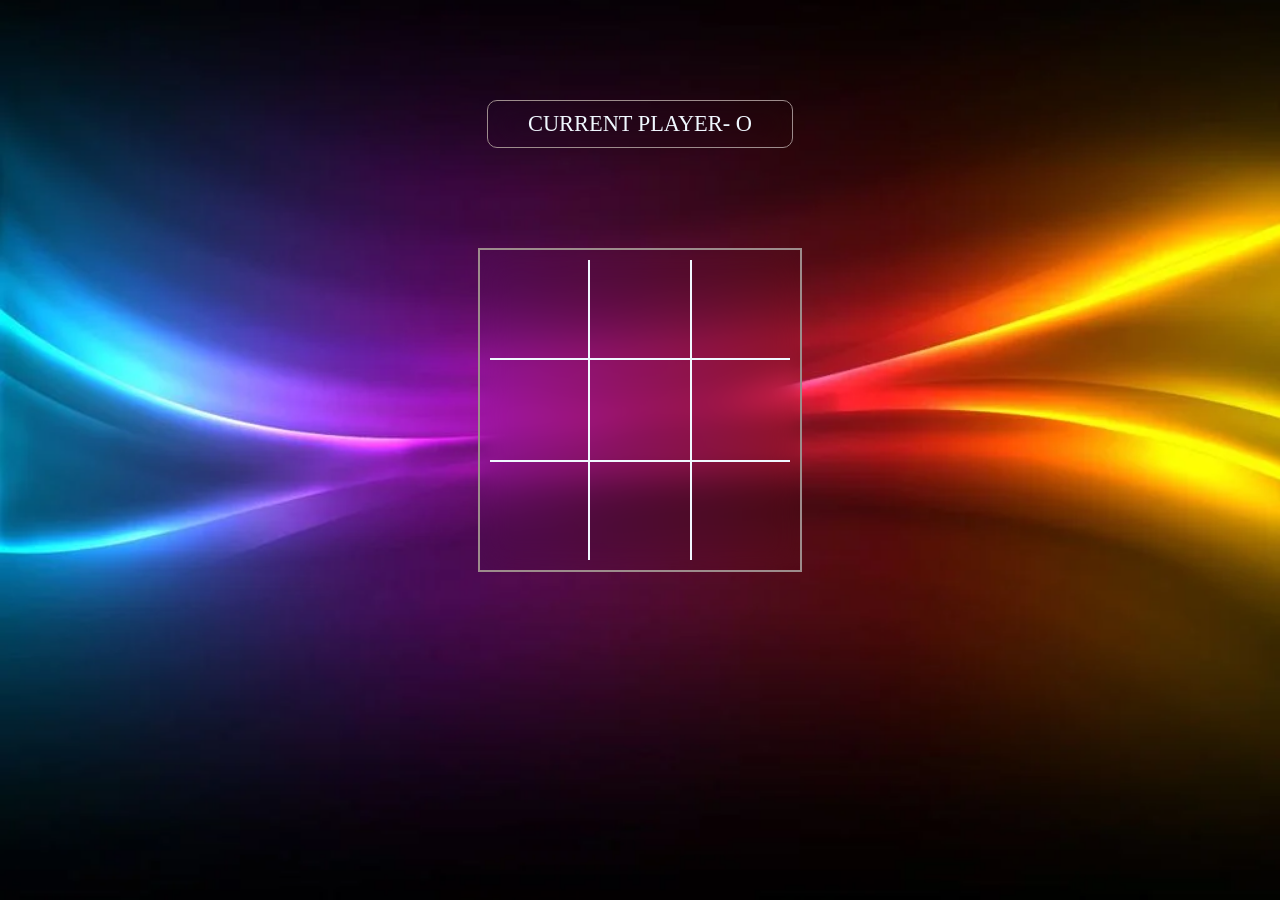
<file: index.html>
<!DOCTYPE html>
<html lang="en">
<head>
    <meta charset="UTF-8">
    <meta http-equiv="X-UA-Compatible" content="IE=edge">
    <meta name="viewport" content="width=device-width, initial-scale=1.0">
    <title>Document</title>

    <link rel="stylesheet" href="p3.css">
    
</head>
<body>
    <div class="wrapper">

        <div class="heading"></div>

        <div class="gameplay">
            <div class="box box1"></div>
            <div class="box box2"></div>
            <div class="box box3"></div>
            <div class="box box4"></div>
            <div class="box box5"></div>
            <div class="box box6"></div>
            <div class="box box7"></div>
            <div class="box box8"></div>
            <div class="box box9"></div>
        </div>
        
        
        <div>
            <button class="new-game">NEW GANE</button>
        </div>
    </div>


    <!-- <script src="p3.js"></script> -->
    <script src="p3com.js"></script>
</body>
</html>
</file>
<file: p3.css>
*{
    margin: 0%;
    padding: 0%;
    box-sizing: border-box;
}

.wrapper{
    background: url(2309465.webp) no-repeat center/cover;
    width: 100vw;
    height: 100vh;
    display: flex;
    flex-direction: column;
    align-items: center;
    padding-top: 100px;
}

.heading{
    font-size: 1.4rem;
    text-align: center;
    padding: 10px 40px;
    backdrop-filter: blur(15px);
    border: 1px solid rgb(157, 140, 140);
    border-radius: 10px;
    color: aliceblue;
   
}

.gameplay{
    margin-top: 100px;
    display: grid;
    grid-template-columns: repeat(3,1fr);
    backdrop-filter: blur(15px);
    border: 2px solid rgb(157, 140, 140);
    padding: 10px;
    
}

.box{
    width: 100px;
    height: 100px;
    padding: 20px;
    color: aliceblue;
    text-align: center;
    font-size: 3rem;
    cursor: pointer;
}

.box1{
    border-right: 2px solid aliceblue;
    border-bottom: 2px solid aliceblue;
}

.box2{
    border-bottom: 2px solid aliceblue;
}
.box3{
    border-left: 2px solid aliceblue;
    border-bottom: 2px solid aliceblue;
}

.box4{
    border-right: 2px solid aliceblue;
}

.box6{
    border-left: 2px solid aliceblue;
}

.box7{
    border-right: 2px solid aliceblue;
    border-top: 2px solid aliceblue;
}
.box8{
    border-top: 2px solid aliceblue;
}
.box9{
    border-left: 2px solid aliceblue;
    border-top: 2px solid aliceblue;
}

button{
    all: unset;
    background: transparent;
    backdrop-filter: blur(15px);
    border: 1px solid rgb(157, 140, 140);
    padding: 10px 20px;
    border-radius: 10px;
    color: aliceblue;
    margin-top: 50px;
    cursor: pointer;
    display: none;
}

button:hover{
    border: 3px solid rgb(0, 0, 0);
    background: aliceblue;
    color: black;
    
}

.startnewgame{
    display: flex;
}
</file>
